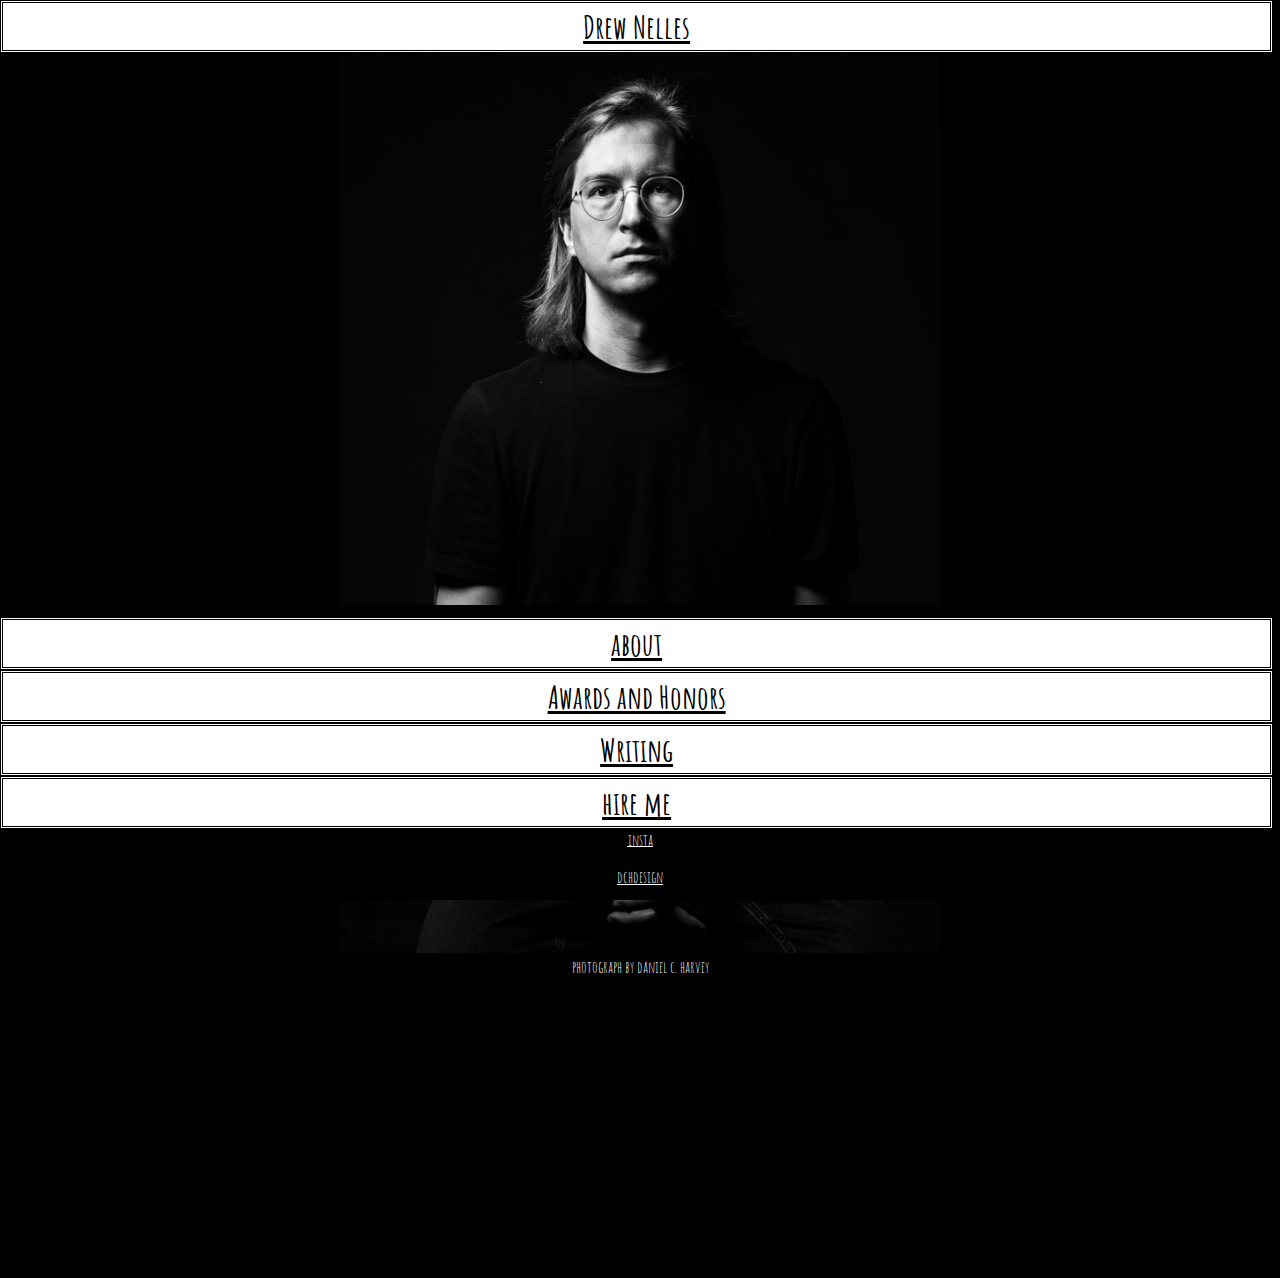
<file: project2_harvey_daniel/index.html>
<!DOCTYPE html>
<html lang="en">

	<head>

		<meta charset="utf-8">

		<title>Drew Nelles</title>

		<link type="text/css" rel="stylesheet" href="styles.css" />

		<meta name="viewport" content="width=device-width, initial-scale=1">

		<!---Google Fonts--->
		<link rel="preconnect" href="https://fonts.gstatic.com">
		<link href="https://fonts.googleapis.com/css2?family=Amatic+SC:wght@700&display=swap" rel="stylesheet">
		<link rel="preconnect" href="https://fonts.gstatic.com">
		<link href="https://fonts.googleapis.com/css2?family=Open+Sans:wght@300&display=swap" rel="stylesheet">

		<!--[if lt IE 9]>
			<script src="js/html5shiv-printshiv.min.js"></script>
		<![endif]-->
    <script src="https://ajax.googleapis.com/ajax/libs/jquery/3.6.0/jquery.min.js"></script>

	</head>

	<body>

		<section class="contents">
			<a href="index.html">
				<h1>Drew Nelles</h1></a>

				<figure class="index_portrait"> <img src="images/drew_portrait_jan2020.jpg" alt="Drew Nelles" title="Image of Drew Nelles">
				<figcaption>photograph by daniel c. harvey</figcaption>
			</figure>


				<footer class="index_footer">
						<a href="about.html">
						<h2>about</h2></a>

						<a href="awards.html">
							<h3>Awards and Honors</h3></a>

						<a href="writing.html">
							<h4>Writing</h4></a>


						<a href="hire_me.html">
							<h5>hire me</h5></a>



						<section class="social">
						<nav>
							<ul>
								<li><a href="https://www.instagram.com">insta</a></li>
							</ul>
						</nav>
						</section>

						<section class="dch">
							<nav><a href="dch.html">dchdesign</a></nav>
						</section>


				</footer>

				</section>


	</body>

</html>
</file>
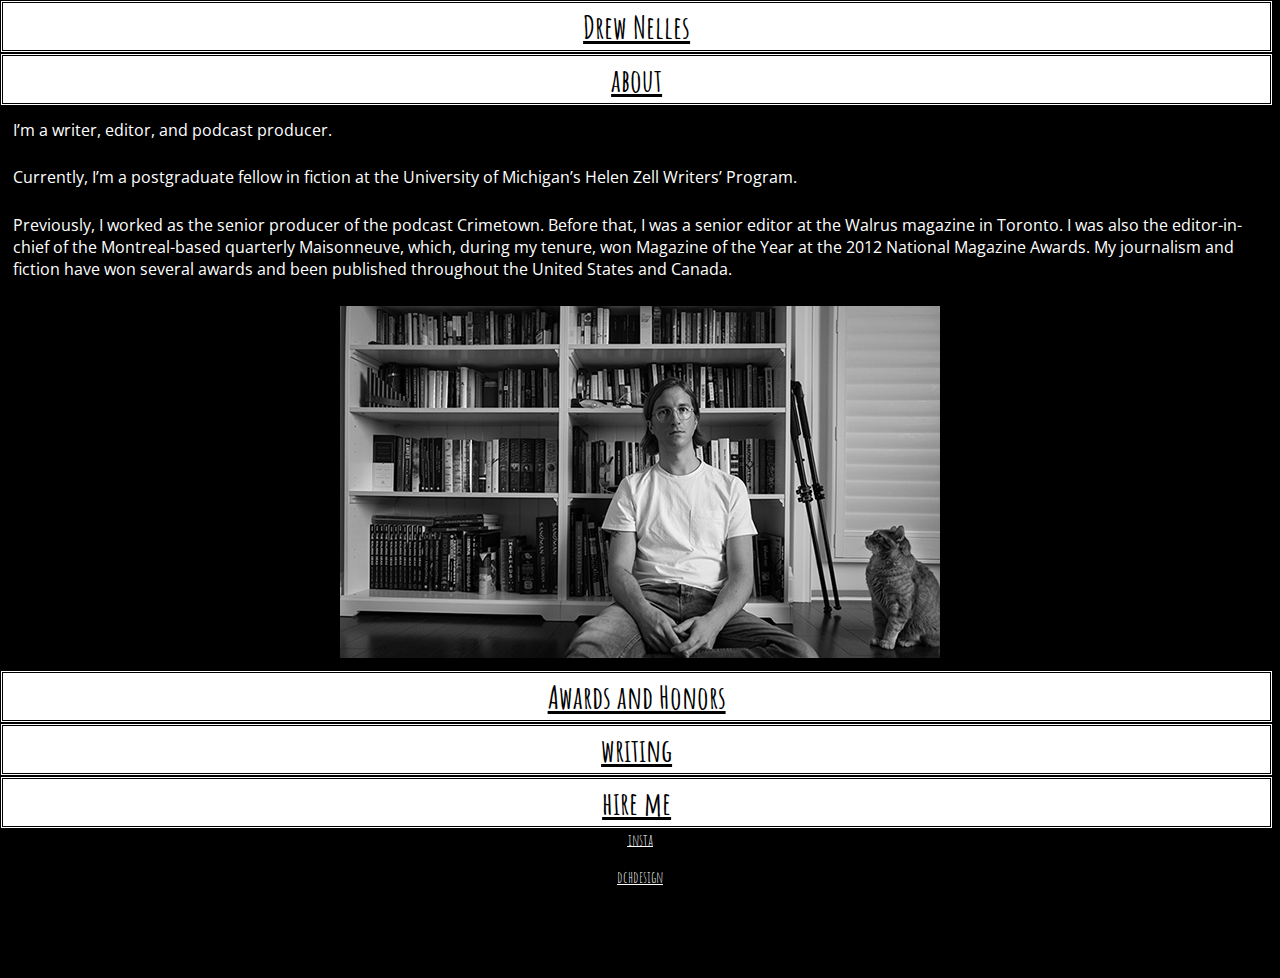
<file: project2_harvey_daniel/about.html>
<!DOCTYPE html>
<html lang="en">

	<head>

		<meta charset="utf-8">

		<title>about</title>

		<link type="text/css" rel="stylesheet" href="styles.css" />

		<meta name="viewport" content="width=device-width, initial-scale=1">

		<!---Google Fonts--->
		<link rel="preconnect" href="https://fonts.gstatic.com">
		<link href="https://fonts.googleapis.com/css2?family=Amatic+SC:wght@700&display=swap" rel="stylesheet">
		<link rel="preconnect" href="https://fonts.gstatic.com">
		<link href="https://fonts.googleapis.com/css2?family=Open+Sans:wght@300&display=swap" rel="stylesheet">

		<!--[if lt IE 9]>
			<script src="js/html5shiv-printshiv.min.js"></script>
		<![endif]-->

	</head>

	<body>
    <section class="contents">

      	<a href="index.html">
        <h1>Drew Nelles</h1></a>

			 	<a href="about.html">
         <h2>about</h2></a>
				<article class="about">
				<p>
					I’m a writer, editor, and podcast producer.</p>
				<p>
					Currently, I’m a postgraduate fellow in fiction at the University of Michigan’s Helen Zell Writers’ Program.</p>
				<p>
					Previously, I worked as the senior producer of the podcast Crimetown. Before that, I was a senior editor at the Walrus magazine in Toronto. I was also the editor-in-chief of the Montreal-based quarterly Maisonneuve, which, during my tenure, won Magazine of the Year at the 2012 National Magazine Awards. My journalism and fiction have won several awards and been published throughout the United States and Canada.
				</p>

				<figure class="about_portrait"> <img src="images/drew_bookshelf_portrait.jpg" alt="Drew Nelles" title="Image of Drew Nelles">
				<figcaption>photograph by daniel c. harvey</figcaption>
				</figure>

				</article>


				<footer>
        <a href="awards.html">
          <h3>Awards and Honors</h3></a>

        <a href="writing.html">
				  <h4>writing</h4></a>

        <a href="hire_me.html">
					<h5>hire me</h5></a>



					<section class="social">
					<nav>
						<ul>
							<li><a href="https://www.instagram.com">insta</a></li>
						</ul>
					</nav>
					</section>

					<section class="dch">
						<nav><a href="dch.html">dchdesign</a></nav>
					</section>

					</footer>
				</section>

  </body>
  </html>
</file>
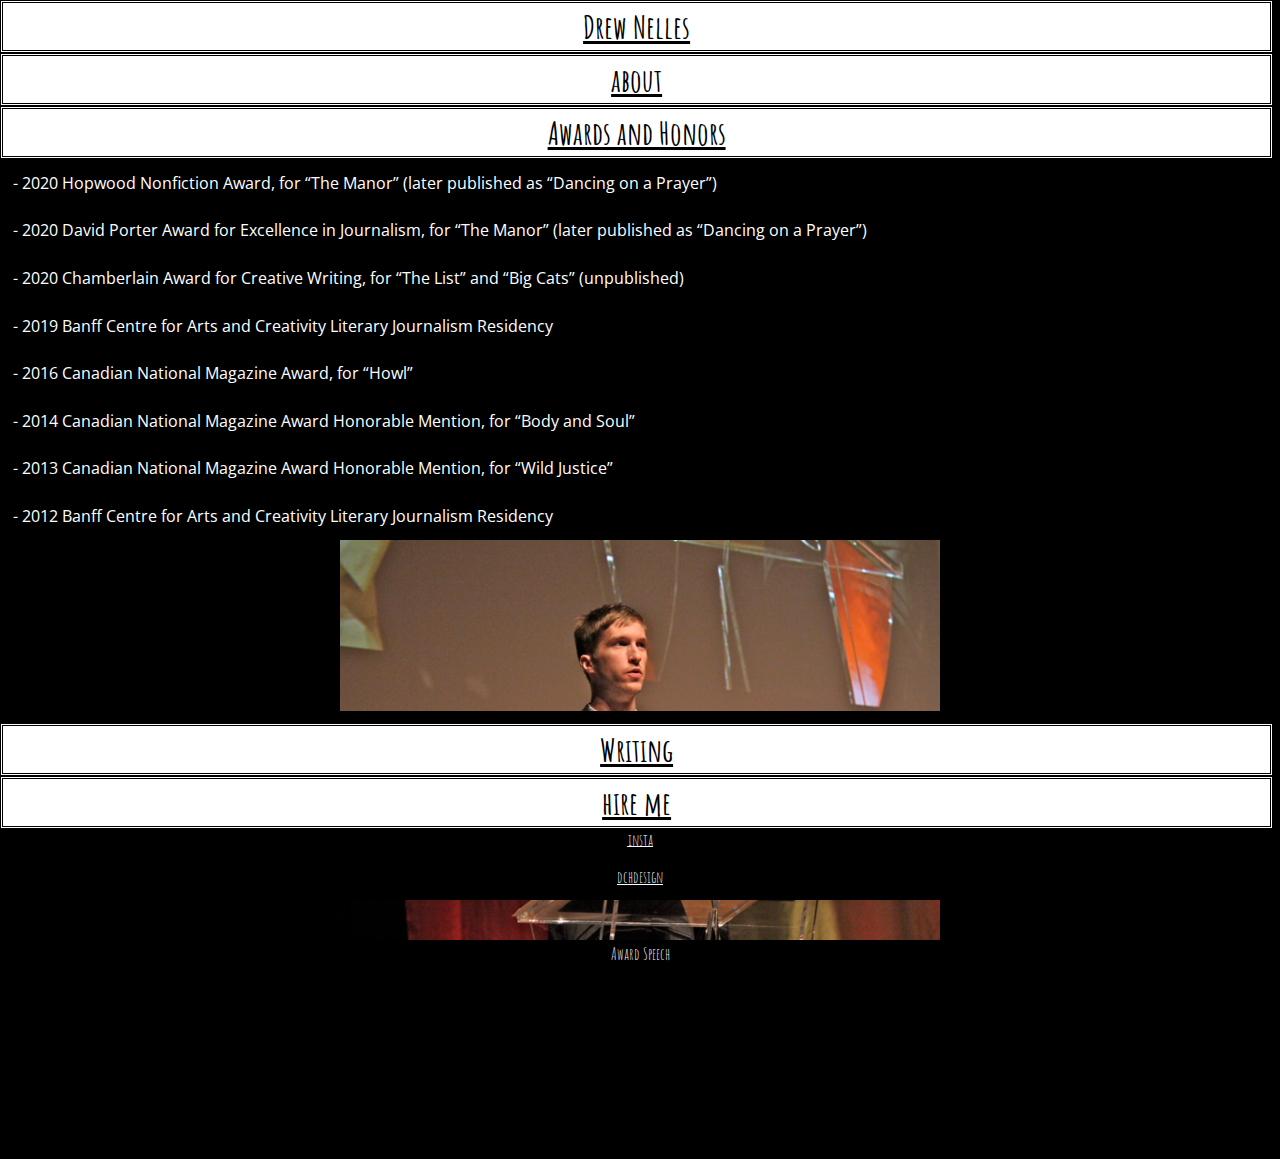
<file: project2_harvey_daniel/awards.html>
<!DOCTYPE html>
<html lang="en">

	<head>

		<meta charset="utf-8">

		<title>Awards and Honors</title>

		<link type="text/css" rel="stylesheet" href="styles.css" />

		<meta name="viewport" content="width=device-width, initial-scale=1">

		<!---Google Fonts--->
		<link rel="preconnect" href="https://fonts.gstatic.com">
		<link href="https://fonts.googleapis.com/css2?family=Amatic+SC:wght@700&display=swap" rel="stylesheet">
		<link rel="preconnect" href="https://fonts.gstatic.com">
		<link href="https://fonts.googleapis.com/css2?family=Open+Sans:wght@300&display=swap" rel="stylesheet">

		<!--[if lt IE 9]>
			<script src="js/html5shiv-printshiv.min.js"></script>
		<![endif]-->

	</head>

	<body>

    <section class="contents">

    <a href="index.html">
      <h1>Drew Nelles</h1></a>

    <a href="about.html">
       <h2>about</h2></a>

    <a href="awards.html">
      <h3>Awards and Honors</h3></a>
    <article class="awards">
        <p>- 2020 Hopwood Nonfiction Award, for “The Manor” (later published as “Dancing on a Prayer”)</p>
        <p>- 2020 David Porter Award for Excellence in Journalism, for “The Manor” (later published as “Dancing on a Prayer”)</p>
        <p>- 2020 Chamberlain Award for Creative Writing, for “The List” and “Big Cats” (unpublished)</p>
        <p>- 2019 Banff Centre for Arts and Creativity Literary Journalism Residency</p>
        <p> - 2016 Canadian National Magazine Award, for “Howl” </p>
        <p>- 2014 Canadian National Magazine Award Honorable Mention, for “Body and Soul”</p>
        <p>- 2013 Canadian National Magazine Award Honorable Mention, for “Wild Justice”</p>
        <p>- 2012 Banff Centre for Arts and Creativity Literary Journalism Residency</p>

				<figure class="awards_image">
					<img src="images/drewnelles_awards.jpg" alt="Awards Speech" title="Award_Speech">
					<figcaption>Award Speech</figcaption>
				</figure>

    </article>



			<footer>
				<a href="writing.html">
					<h4>Writing</h4></a>

				<a href="hire_me.html">
					<h5>hire me</h5></a>

					<section class="social">
					<nav>
						<ul>
							<li><a href="https://www.instagram.com">insta</a></li>
						</ul>
					</nav>
					</section>

					<section class="dch">
						<nav><a href="dch.html">dchdesign</a></nav>
					</section>

			</footer>

    </section>



  </body>
  </html>
</file>
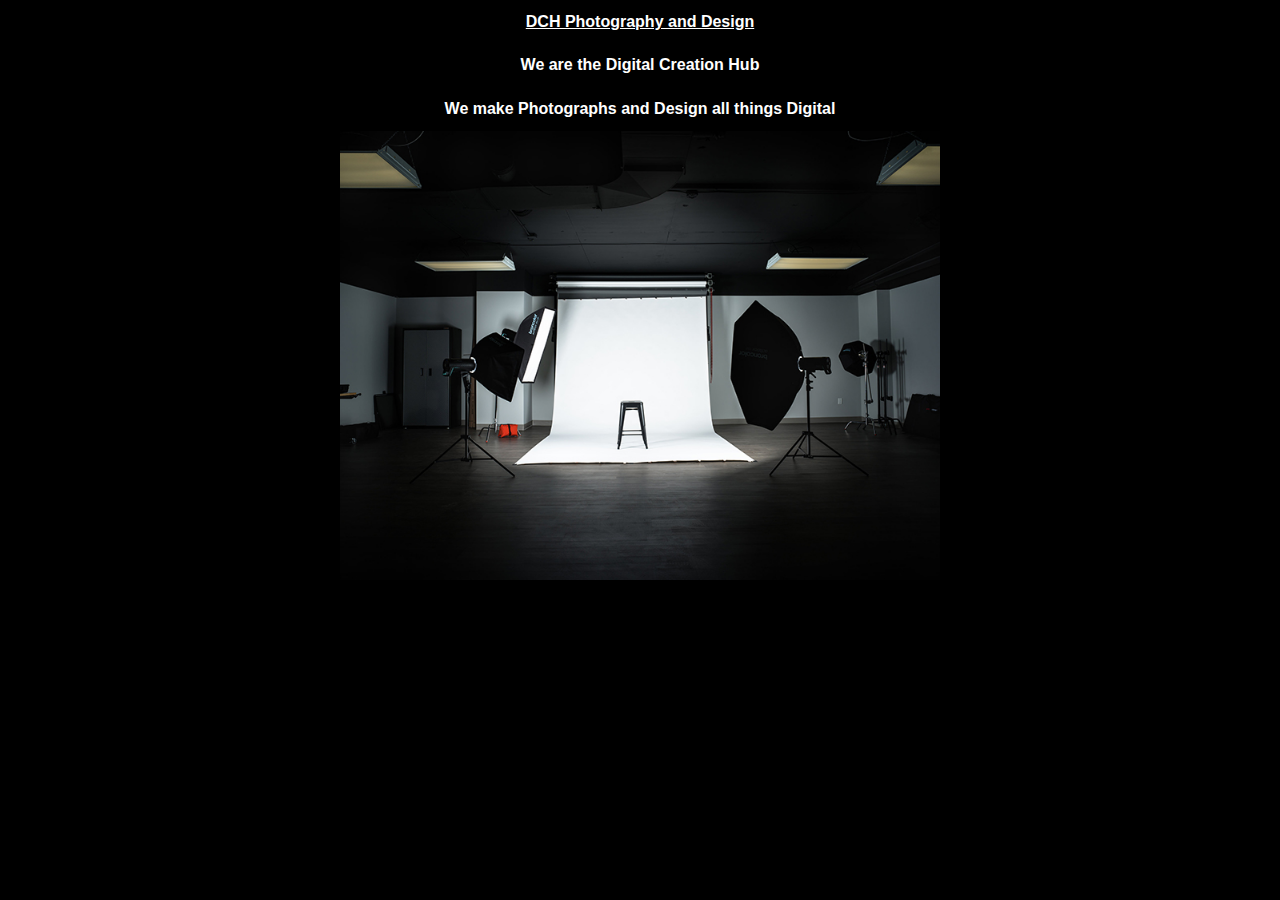
<file: project2_harvey_daniel/dch.html>
<!DOCTYPE html>
<html lang="en">

	<head>

		<meta charset="utf-8">

		<title>DCH</title>

		<link type="text/css" rel="stylesheet" href="styles.css" />

		<meta name="viewport" content="width=device-width, initial-scale=1">

		<!---Google Fonts--->
		<link rel="preconnect" href="https://fonts.gstatic.com">
		<link href="https://fonts.googleapis.com/css2?family=Amatic+SC:wght@700&display=swap" rel="stylesheet">
		<link rel="preconnect" href="https://fonts.gstatic.com">
		<link href="https://fonts.googleapis.com/css2?family=Open+Sans:wght@300&display=swap" rel="stylesheet">

		<!--[if lt IE 9]>
			<script src="js/html5shiv-printshiv.min.js"></script>
		<![endif]-->

	</head>

	<body class="dch_body">


		<section class="dch_head">
      <a href="dch.html"><h6>DCH Photography and Design</h6></a>
    </section>

      <section class="dch_container">
        <aside>
        <h6>We are the Digital Creation Hub</h6>
        <h6>We make Photographs and Design all things Digital</h6>
        </aside>
      </section>

        <figure class="studio">
          <img src="images/studio-image.jpg" alt="studio" title="Image of the DCH Studio">
        </figure>

  </body>
  </html>
</file>
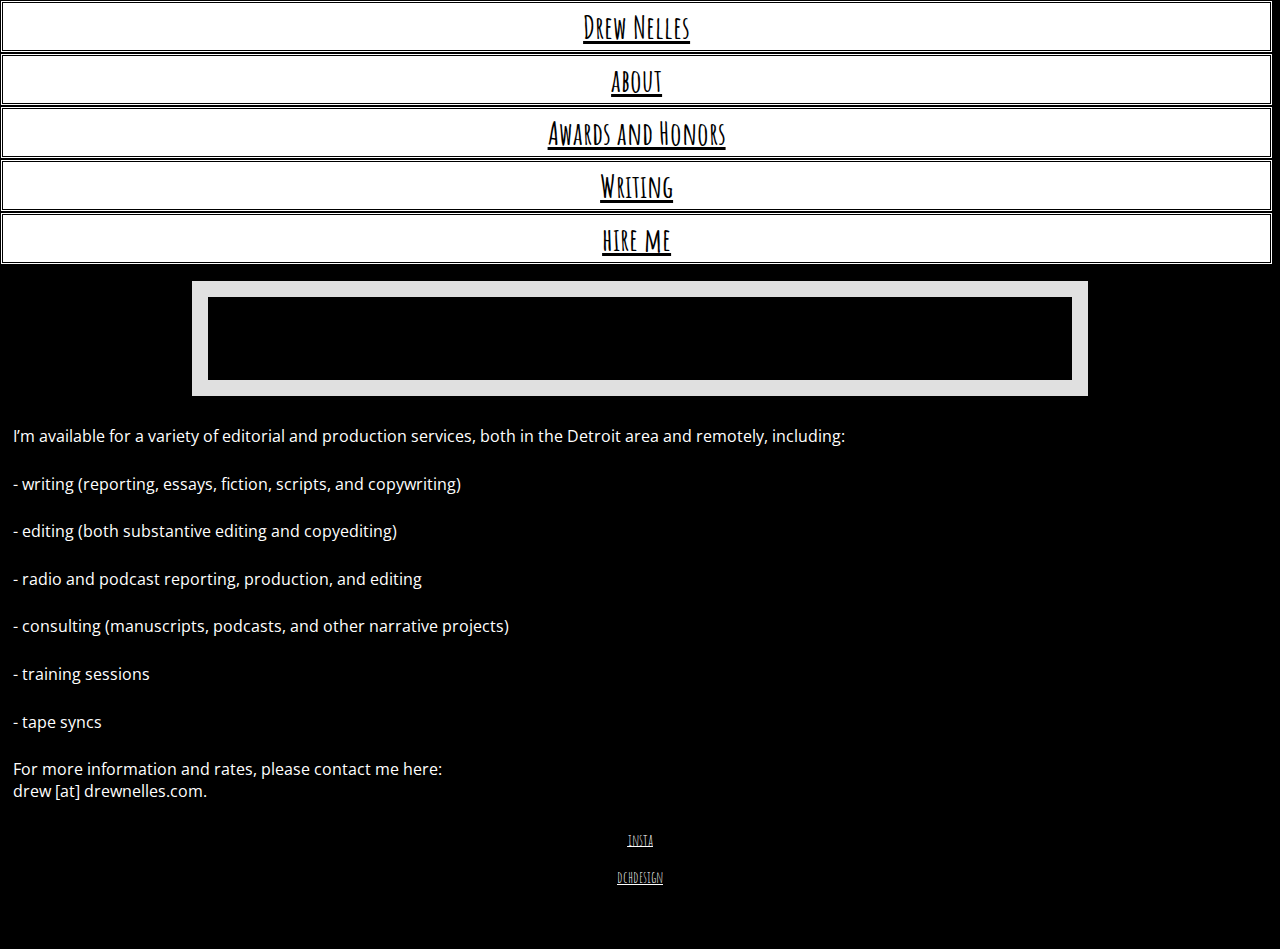
<file: project2_harvey_daniel/hire_me.html>
<!DOCTYPE html>
<html lang="en">

	<head>

		<meta charset="utf-8">

		<title>Hire Me</title>

		<link type="text/css" rel="stylesheet" href="styles.css" />

		<meta name="viewport" content="width=device-width, initial-scale=1">

		<!---Google Fonts--->
		<link rel="preconnect" href="https://fonts.gstatic.com">
		<link href="https://fonts.googleapis.com/css2?family=Amatic+SC:wght@700&display=swap" rel="stylesheet">
		<link rel="preconnect" href="https://fonts.gstatic.com">
		<link href="https://fonts.googleapis.com/css2?family=Open+Sans:wght@300&display=swap" rel="stylesheet">

		<!--[if lt IE 9]>
			<script src="js/html5shiv-printshiv.min.js"></script>
		<![endif]-->
		  <script src="https://ajax.googleapis.com/ajax/libs/jquery/3.6.0/jquery.min.js"></script>

	</head>

	<body>

    <section class="contents">

    <a href="index.html">
      <h1>Drew Nelles</h1></a>

    <a href="about.html">
       <h2>about</h2></a>

    <a href="awards.html">
      <h3>Awards and Honors</h3></a>

    <a href="writing.html">
      <h4>Writing</h4></a>

    <a href="hire_me.html">
      <h5>hire me</h5></a>
			<section class="hire_me_container">
      <article class="hire_me">

				<div class="broadcast">
				  <p class="broadcastContent"> writing, editing, radio and podcast, consulting, training sessions, tape syncs</p>
				</div>


          <p>
          I’m available for a variety of editorial and production services, both in the Detroit area and remotely, including:</p>

          <p> - writing (reporting, essays, fiction, scripts, and copywriting)</p>

          <p> - editing (both substantive editing and copyediting)</p>

          <p> - radio and podcast reporting, production, and editing</p>

          <p> - consulting (manuscripts, podcasts, and other narrative projects)</p>

          <p> - training sessions</p>

          <p> - tape syncs</p>

      <p>For more information and rates, please contact me here:
        <br> drew [at] drewnelles.com.
    	</p>
		</article>
			</section>


			<footer>
				<section class="social">
				<nav>
					<ul>
						<li><a href="https://www.instagram.com">insta</a></li>
					</ul>
				</nav>
				</section>

				<section class="dch">
					<nav><a href="dch.html">dchdesign</a></nav>
				</section>
			</footer>
		</section>

		<script src="js/words.js"></script>
  </body>
  </html>
</file>
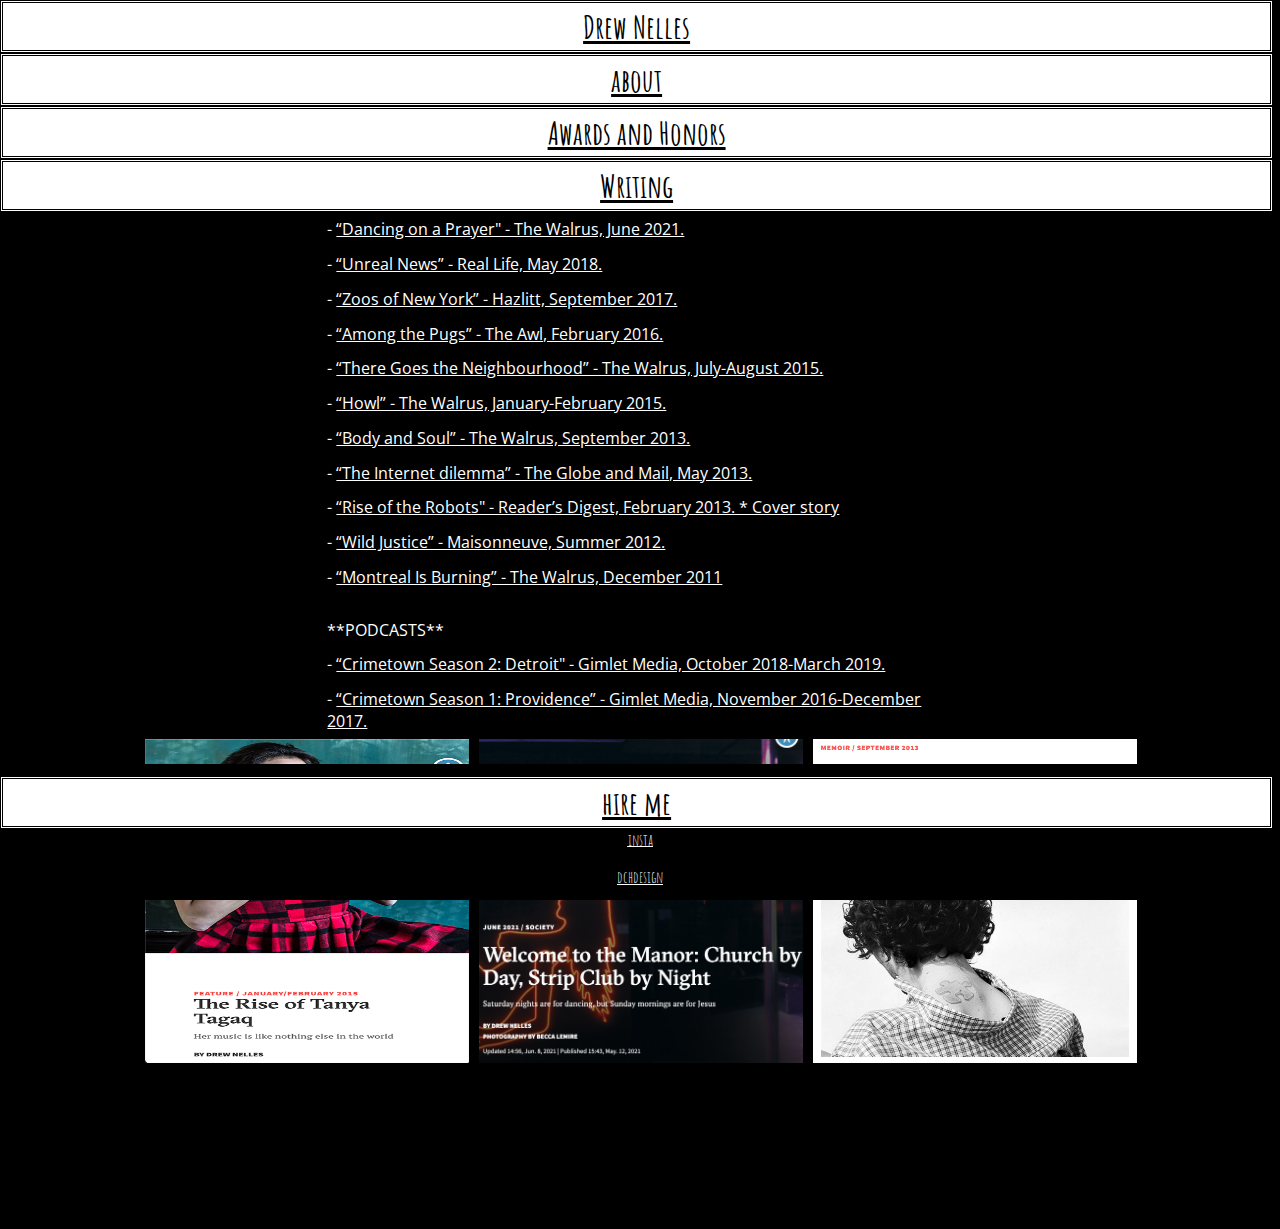
<file: project2_harvey_daniel/writing.html>
<!DOCTYPE html>
<html lang="en">

	<head>

		<meta charset="utf-8">

		<title>Writing</title>

		<link type="text/css" rel="stylesheet" href="styles.css" />

		<meta name="viewport" content="width=device-width, initial-scale=1">

		<!---Google Fonts--->
		<link rel="preconnect" href="https://fonts.gstatic.com">
		<link href="https://fonts.googleapis.com/css2?family=Amatic+SC:wght@700&display=swap" rel="stylesheet">
		<link rel="preconnect" href="https://fonts.gstatic.com">
		<link href="https://fonts.googleapis.com/css2?family=Open+Sans:wght@300&display=swap" rel="stylesheet">

		<!--[if lt IE 9]>
			<script src="js/html5shiv-printshiv.min.js"></script>
		<![endif]-->
    <script src="https://ajax.googleapis.com/ajax/libs/jquery/3.6.0/jquery.min.js"></script>

	</head>

	<body>

    <section class="contents">

    <a href="index.html">
      <h1>Drew Nelles</h1></a>

    <a href="about.html">
       <h2>about</h2></a>

    <a href="awards.html">
      <h3>Awards and Honors</h3></a>


		<a href="writing.html">
      <h4>Writing</h4></a>

			<section class="writing_container">
      <article class="writing">
        <p>- <a href="https://thewalrus.ca/welcome-to-the-manor-church-by-day-strip-club-by-night/">“Dancing on a Prayer" - The Walrus, June 2021.</a></p>

        <p>-  <a href="https://reallifemag.com/unreal-news/">“Unreal News” - Real Life, May 2018.</a></p>

        <p>- <a href="https://hazlitt.net/feature/zoos-new-york?">“Zoos of New York” - Hazlitt, September 2017.</a></p>

        <p> - <a href="https://www.theawl.com/2016/02/among-the-pugs/">“Among the Pugs” - The Awl, February 2016.</a></p>

        <p>- <a href="https://thewalrus.ca/there-goes-the-neighbourhood/">“There Goes the Neighbourhood” - The Walrus, July-August 2015.</a></p>

        <p>- <a href="https://thewalrus.ca/howl/">“Howl” - The Walrus, January-February 2015. </a></p>

        <p>- <a href="https://thewalrus.ca/body-and-soul/">“Body and Soul” - The Walrus, September 2013. </a></p>

        <p>- <a href="https://www.theglobeandmail.com/life/the-internet-dilemma-do-people-have-a-right-to-be-forgotten/article11715854/?page=all">“The Internet dilemma” - The Globe and Mail, May 2013.</a></p>

        <p>- <a href="https://www.readersdigest.ca/culture/rise-robots-machines-custom-made-care-you/">“Rise of the Robots" - Reader’s Digest, February 2013. * Cover story </a></p>

        <p>- <a href="https://maisonneuve.org/article/2012/09/6/wild-justice/">“Wild Justice” - Maisonneuve, Summer 2012. </a></p>

        <p>- <a href="https://thewalrus.ca/montreal-is-burning/">“Montreal Is Burning” - The Walrus, December 2011</a></p>

        <br>

        <p>**PODCASTS**</p>

        <p>- <a href="https://www.crimetownshow.com/">“Crimetown Season 2: Detroit" - Gimlet Media, October 2018-March 2019.</a></p>

        <p>- <a href="https://www.crimetownshow.com/episode-1">“Crimetown Season 1: Providence” - Gimlet Media, November 2016-December 2017.</a></p>
      </article>

			<div class="slider">
	  	<img src="images/howl.jpg" alt="Howl" title="howl"/>
	  	<img src="images/manor.jpg" alt="manor" title="manor" />
	  	<img src="images/bodyandsoul.jpg" alt="bodyandsoul" title="bodyandsoul" />
			<img src="images/howl.jpg" alt="Howl" title="howl"/>
	  	<img src="images/manor.jpg" alt="manor" title="manor" />
	  	<img src="images/bodyandsoul.jpg" alt="bodyandsoul" title="bodyandsoul" />
			</div>
		</section>

			<footer>
      	<a href="hire_me.html">
        <h5>hire me</h5></a>

					<section class="social">
					<nav>
						<ul>
							<li><a href="https://www.instagram.com">insta</a></li>
						</ul>
					</nav>
					</section>

					<section class="dch">
						<nav><a href="dch.html">dchdesign</a></nav>
					</section>
				</footer>

      </section>

			<script src="js/slider.js"></script>
  </body>
  </html>
</file>
<file: project2_harvey_daniel/styles.css>
* {
	margin: 0;
	padding: 0;
	border: 0;
}

article, aside, details, figcaption, figure, footer, header, main, nav, section, summary {
    display:block;
}

body {
	background-color: #000000;
	text-align: center;
	max-height: 1300px;
}

section {
    max-width: 1350px;
    margin: auto;
}

h1, h2, h3, h4, h5 {
    font-family: 'Amatic SC', cursive;
    color: #000000;
    text-align: center;
    font-size: 2em;
    width: 99%;
    background-color: #ffffff;
		border: double;
		text-decoration: underline;
		padding-top: 3px;
		padding-bottom: 3px;
}

h6 {
	font-family: 'Optima', sans-serif;
	color: #ffffff;
	text-align: center;
	font-size: 1em;
	padding: 1%;
}

article {
	max-midth: 1000px;
}

p {
	font-family: 'Open Sans', sans-serif;
	color: #ffffff;
	text-align: left;
	font-size: 1em;
	padding: 1%;
}

figure, img {
	width: 100%;
	max-width: 600px;
	margin: auto;
}

figcaption {
	font-family: 'Amatic SC', cursive;
	color: #ffffff;
	font-size: 1em;
	text-align: center;
	padding-bottom: 1%;
}

footer  {
	font-family: 'Amatic SC', cursive;
	color: #ffffff;
	font-size: 1em;
	text-align: center;
	padding-top: 1%;
	background-color: #000000;
	position: sticky;
	bottom: 0;

}

nav, ul, li {
	padding: 1%;
	display: inline;
	text-decoration: underline;
}

.index_contents {
	margin: auto;
	max-width: 680px;
}

.social {
	font-size: 1.2em;
	text-align: center;
}
.dch {
	padding-top: 5px;
	text-align: center;
}
.about {
	height: 70vh;
}

.about_portrait {
	padding: 1%;
	max-width: 600px;
	width: 100%;
	margin: auto;
	height: auto;
}

.awards {
	height: auto;

}


.writing_container {
	display: flex;
	justify-content: space-around;
	flex-direction: column;
	align-items: center;
}

.slider {
	flex-direction: column;
}

.hire_me_container {
	height: 65vh;
}


a:link {
	color: #ffffff;
}

a:visited {
	color: #ffffff;
}

.social, .dch {
	font-size: 1em;
	font-family: 'Amatic SC', cursive;
	color: #ffffff;
	text-align: center;
	padding-bottom: 1%;
}





/************************Desktop Display WIDTH Starts: 600px*********************/

@media (MAX-WIDTH: 600px){
	.about_portrait {
	display: none;
	}

	.awards_image {
		display: none;
	}

	.slider {
		display: none;
	}

	.slider.slick-initialized.slick-slider {
	display: none;
}
}


/* ******************************WORDS******************************************** */
body{
  background-color: #000000;
  font-family: arial;
}
.broadcast{
/*   background-color: #E0E0E0; */
  border: 1rem solid #E0E0E0;
  box-sizing: border-box;
  margin: 1rem auto;
  overflow: hidden;
  width: 70%;

}
.broadcastContent{
  animation: scrolling 20s infinite linear;
  color: #E0E0E0;
  font-size: 1.5rem;
  font-weight: bold;
  transform: translateX(100%);

}
@keyframes scrolling{
  from{transform: translateX(100%);}
  to{transform: translateX(-100%);}
}



/* **********************************SLIDER ***************************************/
.slider {
  max-width: 1000px;
  margin: 0 auto;
}
.slick-slide {
  margin: 0 5px;
}
.slick-list {
  margin: 0px -5px 0px -5px;
}
button.slick-next, button.slick-next:hover {
  position: absolute;
  top: 41%;
  right: 54px;
  width: 47px;
  height: 75px;
  background-image: url("http://maggiesadler.com/wp-content/uploads/2015/10/left-right-arrow.png");
  background-size: 95px;
}
button.slick-prev, button.slick-prev:hover {
  position: absolute;
  top: 41%;
  left: 15px;
  z-index: 1;
  width: 47px;
  height: 75px;
  background-image: url("http://maggiesadler.com/wp-content/uploads/2015/10/left-right-arrow.png");
  background-size: 95px;
      background-position-x: right;
}
.slick-prev:before, .slick-next:before {
  font-size: 70px;
  color: #EA8496;
  line-height: inherit;
  font-weight: bold;
}
.slider img {
  height: 324px;
}

/* Slick Slider Styles -- Provided by https://kenwheeler.github.io/slick/ */
/* Slider */
.slick-slider
{
    position: relative;

    display: block;

    -moz-box-sizing: border-box;
         box-sizing: border-box;

    -webkit-user-select: none;
       -moz-user-select: none;
        -ms-user-select: none;
            user-select: none;

    -webkit-touch-callout: none;
    -khtml-user-select: none;
    -ms-touch-action: pan-y;
        touch-action: pan-y;
    -webkit-tap-highlight-color: transparent;
}

.slick-list
{
    position: relative;

    display: block;
    overflow: hidden;

    margin: 0;
    padding: 0;
}
.slick-list:focus
{
    outline: none;
}
.slick-list.dragging
{
    cursor: pointer;
    cursor: hand;
}

.slick-slider .slick-track,
.slick-slider .slick-list
{
    -webkit-transform: translate3d(0, 0, 0);
       -moz-transform: translate3d(0, 0, 0);
        -ms-transform: translate3d(0, 0, 0);
         -o-transform: translate3d(0, 0, 0);
            transform: translate3d(0, 0, 0);
}

.slick-track
{
    position: relative;
    top: 0;
    left: 0;

    display: block;
}
.slick-track:before,
.slick-track:after
{
    display: table;

    content: '';
}
.slick-track:after
{
    clear: both;
}
.slick-loading .slick-track
{
    visibility: hidden;
}

.slick-slide
{
    display: none;
    float: left;

    height: 100%;
    min-height: 1px;
}
[dir='rtl'] .slick-slide
{
    float: right;
}
.slick-slide img
{
    display: block;
}
.slick-slide.slick-loading img
{
    display: none;
}
.slick-slide.dragging img
{
    pointer-events: none;
}
.slick-initialized .slick-slide
{
    display: block;
}
.slick-loading .slick-slide
{
    visibility: hidden;
}
.slick-vertical .slick-slide
{
    display: block;

    height: auto;

    border: 1px solid transparent;
}
.slick-arrow.slick-hidden {
    display: none;
}
@charset 'UTF-8';
/* Slider */
.slick-loading .slick-list
{
    background: #fff url('http://maggiesadler.com/wp-content/uploads/2015/10/ajax-loader.gif') center center no-repeat;
}

/* Icons */
@font-face
{
    font-family: 'slick';
    font-weight: normal;
    font-style: normal;

    src: url('file:///C:/Users/msadler/Desktop/slick-1.5.7/slick/fonts/slick.eot');
    src: url('file:///C:/Users/msadler/Desktop/slick-1.5.7/slick/fonts/slick.eot?#iefix') format('embedded-opentype'), url('file:///C:/Users/msadler/Desktop/slick-1.5.7/slick/fonts/slick.woff') format('woff'), url('file:///C:/Users/msadler/Desktop/slick-1.5.7/slick/fonts/slick.ttf') format('truetype'), url('file:///C:/Users/msadler/Desktop/slick-1.5.7/slick/fonts/slick.svg#slick') format('svg');
}
/* Arrows */
.slick-prev,
.slick-next
{
    font-size: 0;
    line-height: 0;

    position: absolute;
    top: 50%;

    display: block;

    width: 20px;
    height: 20px;
    margin-top: -10px;
    padding: 0;

    cursor: pointer;

    color: transparent;
    border: none;
    outline: none;
    background: transparent;
}
.slick-prev:hover,
.slick-prev:focus,
.slick-next:hover,
.slick-next:focus
{
    color: transparent;
    outline: none;
    background: transparent;
}
.slick-prev:hover:before,
.slick-prev:focus:before,
.slick-next:hover:before,
.slick-next:focus:before
{
    opacity: 1;
}
.slick-prev.slick-disabled:before,
.slick-next.slick-disabled:before
{
    opacity: .25;
}

.slick-prev:before,
.slick-next:before
{
    font-family: 'slick';
    font-size: 20px;
    line-height: 1;

    opacity: .75;
    color: white;

    -webkit-font-smoothing: antialiased;
    -moz-osx-font-smoothing: grayscale;
}

.slick-prev
{
    left: -25px;
}
[dir='rtl'] .slick-prev
{
    right: -25px;
    left: auto;
}
.slick-prev:before
{
    content: '';
}
[dir='rtl'] .slick-prev:before
{
    content: '';
    font-weight: bold;
    font-size: 20px;
}

.slick-next
{
    right: -25px;
}
[dir='rtl'] .slick-next
{
    right: auto;
    left: -25px;
}
.slick-next:before
{
    content: '';
}
[dir='rtl'] .slick-next:before
{
    content: '';
}

/* Dots */
.slick-slider
{
    margin-bottom: 30px;
}

.slick-dots
{
    position: absolute;
    bottom: -45px;

    display: block;

    width: 100%;
    padding: 0;

    list-style: none;

    text-align: center;
}
.slick-dots li
{
    position: relative;

    display: inline-block;

    width: 20px;
    height: 20px;
    margin: 0 5px;
    padding: 0;

    cursor: pointer;
}
.slick-dots li button
{
    font-size: 0;
    line-height: 0;

    display: block;

    width: 20px;
    height: 20px;
    padding: 5px;

    cursor: pointer;

    color: transparent;
    border: 0;
    outline: none;
    background: transparent;
}
.slick-dots li button:hover,
.slick-dots li button:focus
{
    outline: none;
}
.slick-dots li button:hover:before,
.slick-dots li button:focus:before
{
    opacity: 1;
}
.slick-dots li button:before
{
    font-family: 'slick';
    font-size: 6px;
    line-height: 20px;

    position: absolute;
    top: 0;
    left: 0;

    width: 20px;
    height: 20px;

    content: '•';
    text-align: center;

    opacity: .25;
    color: black;

    -webkit-font-smoothing: antialiased;
    -moz-osx-font-smoothing: grayscale;
}
.slick-dots li.slick-active button:before
{
    opacity: .75;
    color: black;
}
</file>
